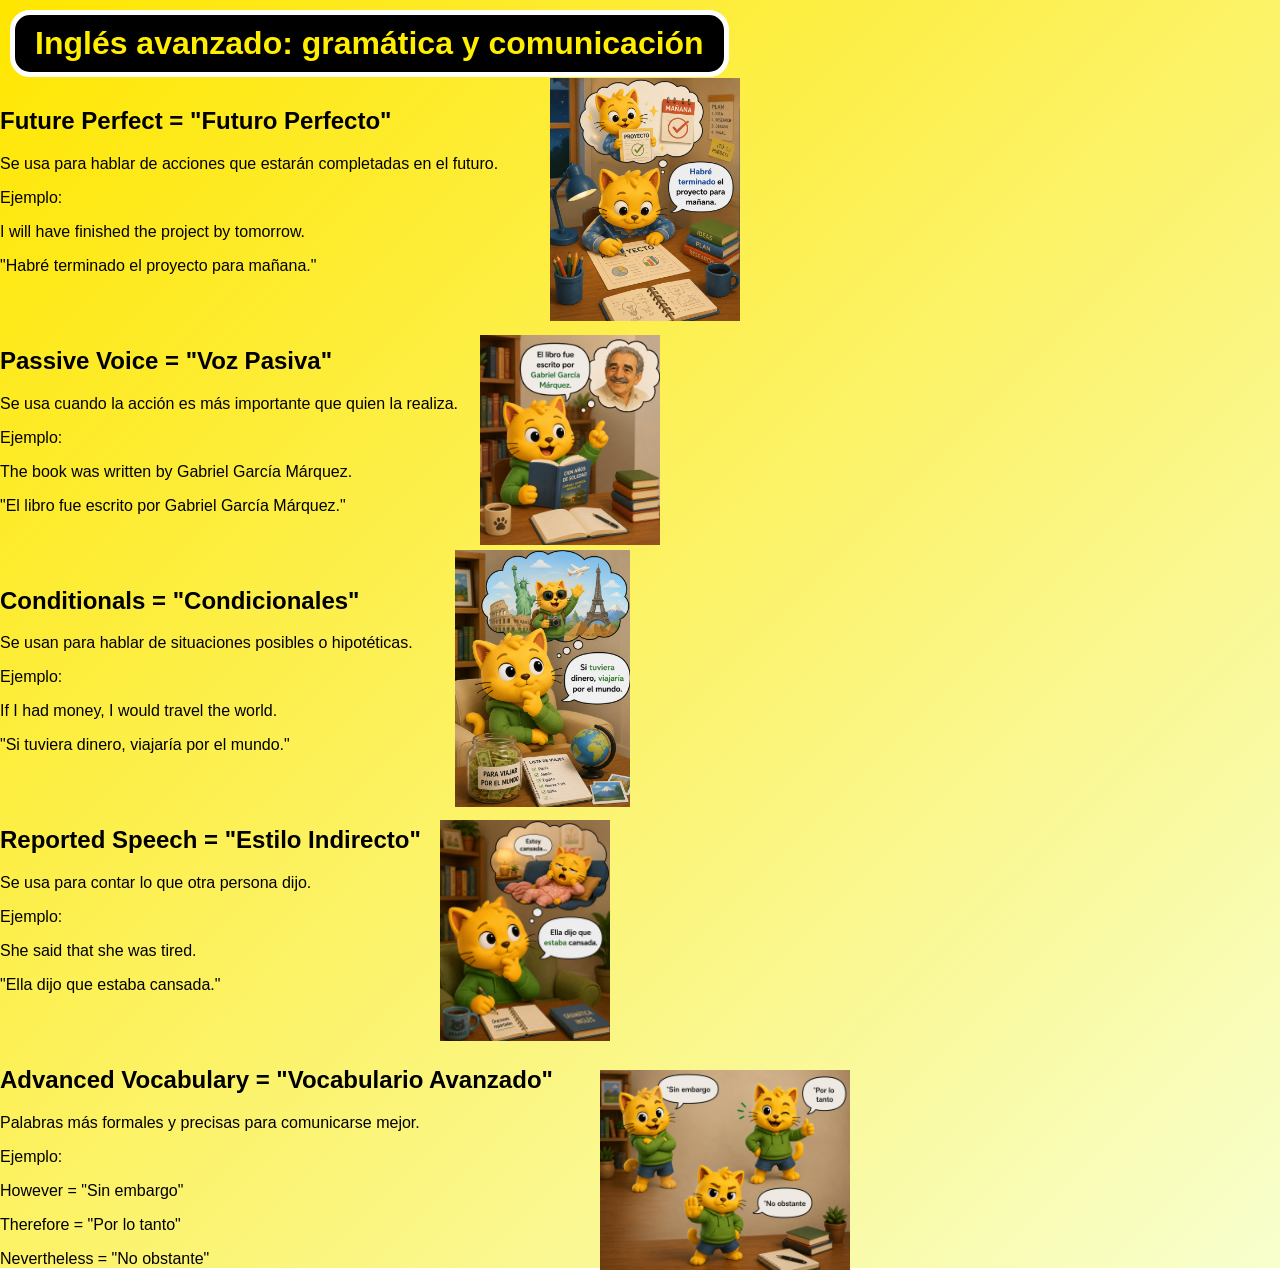
<file: avanzado.html>
<!DOCTYPE html>
<html Lang="en">
<!---Lang="en" significa que la página está en inglés--->
    <head>
        <meta charset="UTF-8">
        <!---UTF-8 permite mostrar carácteres especiales--->
        <meta name="viewport" content="width=device-width, initial-scale=1.0">
        <!---Adapta automáticamente el "viewport" punto de vista dependiendo el dispositivo--->
        <title>Temas de ingles a nivel Intermedio</title>
        <!---Nombre que aparece en la pestaña del navegador--->
        <link rel="stylesheet" href="style.css">              
        <!---Enlaza el archivo de estilo CSS nombrado "style" tipo css--->               
    </head>
<body> 
   
    <header class="hero">

    <h1>Inglés avanzado: gramática y comunicación</h1>
        <!---"h1" significa encabezado de nivel 1, osea "título principal" o grande--->
    <h2>Future Perfect = "Futuro Perfecto"</h2>
        <!---h2 significa de nivel 2, y así hasta nivel 6, van disminuyendo en tamaño--->
    <p>Se usa para hablar de acciones que estarán completadas en el futuro.</p>
    <p>Ejemplo:</p>
        <p>I will have finished the project by tomorrow.</p>
        <p>"Habré terminado el proyecto para mañana."</p>
        <img class="HabreTerminadoElProyectoParaMañana" src="img/HabreTerminadoElProyectoParaMañana.png" alt="HabreTerminadoElProyectoParaMañana">
    <br>
</br>
    <h2>Passive Voice = "Voz Pasiva"</h2>
        <!---h2 significa de nivel 2, y así hasta nivel 6, van disminuyendo en tamaño--->
    <p>Se usa cuando la acción es más importante que quien la realiza.</p>
    <p>Ejemplo:</p>
        <p>The book was written by Gabriel García Márquez.</p>
        <p>"El libro fue escrito por Gabriel García Márquez."</p>
      <img class="ElLibroFueEscritoPorGabrielGarciaMarquez" src="img/ElLibroFueEscritoPorGabrielGarciaMarquez.png" alt="ElLibroFueEscritoPorGabrielGarciaMarquez">

<br>
<br>
 <h2>Conditionals = "Condicionales"</h2>
        <!---h2 significa de nivel 2, y así hasta nivel 6, van disminuyendo en tamaño--->
    <p>Se usan para hablar de situaciones posibles o hipotéticas.</p>
    <p>Ejemplo:</p>
        <p>If I had money, I would travel the world.</p>
        <p>"Si tuviera dinero, viajaría por el mundo."</p>
      <img class="SiTuvieraDineroViajariaPorElMundo" src="img/SiTuvieraDineroViajariaPorElMundo.png" alt="SiTuvieraDineroViajariaPorElMundo">
        <br>
<br>
 <h2>Reported Speech = "Estilo Indirecto"</h2>
        <!---h2 significa de nivel 2, y así hasta nivel 6, van disminuyendo en tamaño--->
    <p>Se usa para contar lo que otra persona dijo.</p>
    <p>Ejemplo:</p>
        <p>She said that she was tired.</p>
        <p>"Ella dijo que estaba cansada."</p>
      <img class="EllaDijoQueEstabaCansada" src="img/EllaDijoQueEstabaCansada.png" alt="EllaDijoQueEstabaCansada">
         <br>
<br>
 <h2>Advanced Vocabulary = "Vocabulario Avanzado"</h2>
        <!---h2 significa de nivel 2, y así hasta nivel 6, van disminuyendo en tamaño--->
    <p>Palabras más formales y precisas para comunicarse mejor.</p>
    <p>Ejemplo:</p>
        <p>However = "Sin embargo"</p>
        <p>Therefore = "Por lo tanto"</p>
        <p>Nevertheless = "No obstante"</p>
      <img class="SinEmbargo" src="img/SinEmbargo.png" alt="SinEmbargo">

    </header>
</body>
</file>
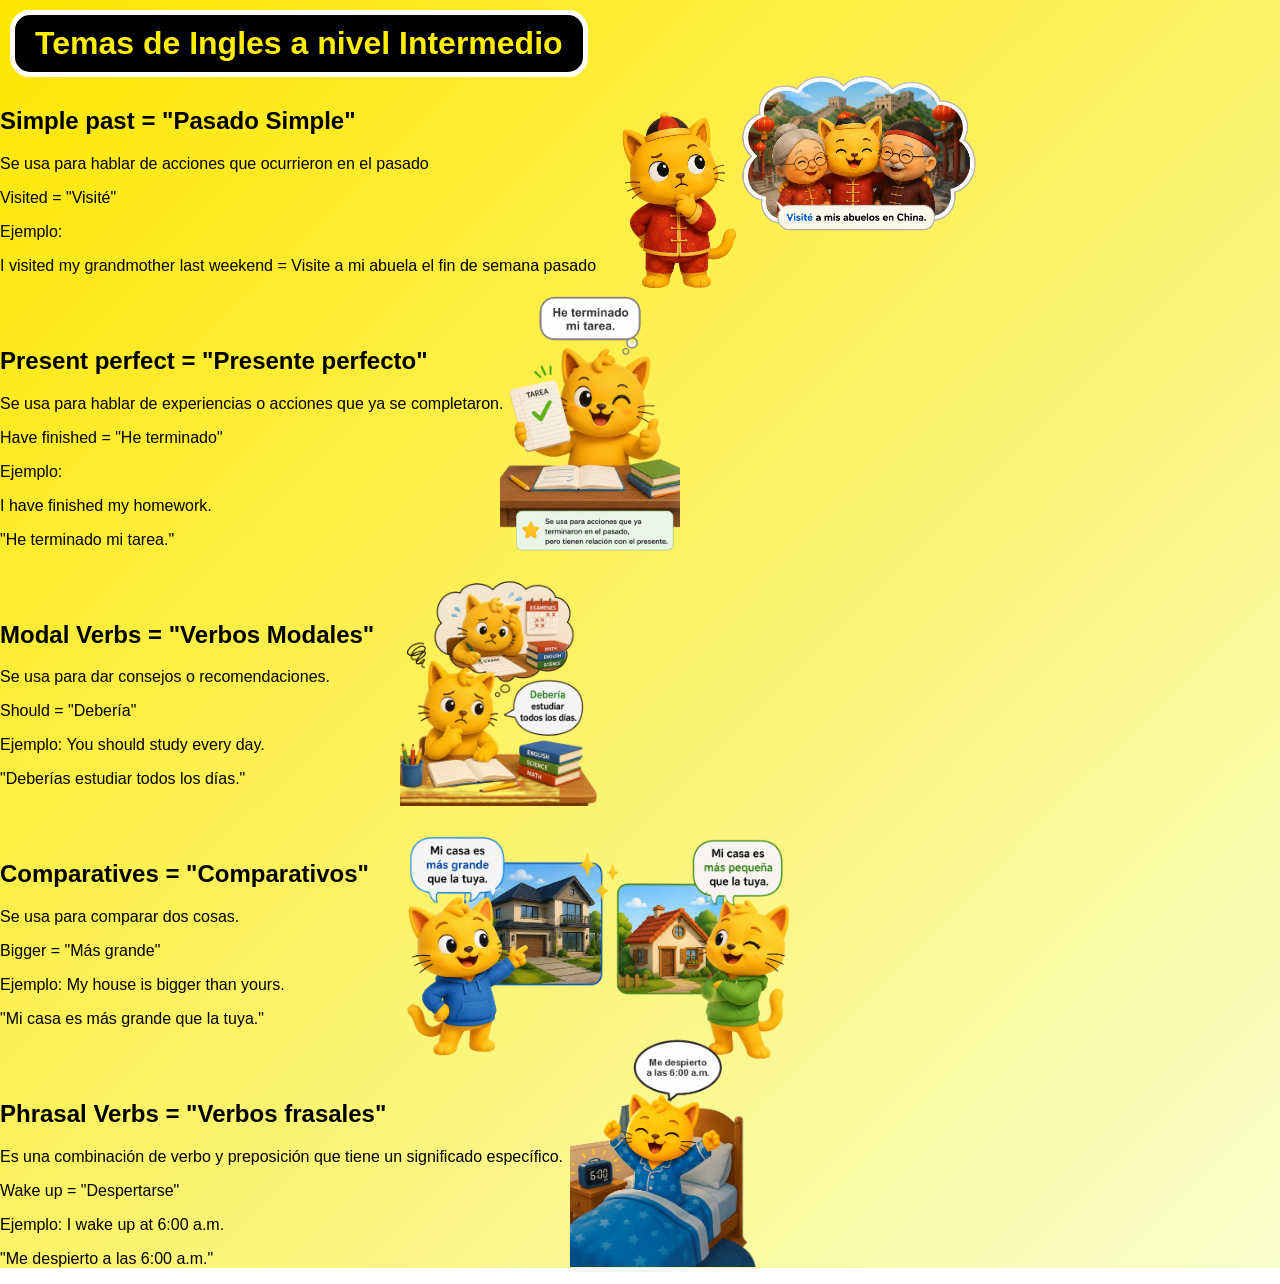
<file: Intermedio.html>
<!DOCTYPE html>
<html Lang="en">
<!---Lang="en" significa que la página está en inglés--->
    <head>
        <meta charset="UTF-8">
        <!---UTF-8 permite mostrar carácteres especiales--->
        <meta name="viewport" content="width=device-width, initial-scale=1.0">
        <!---Adapta automáticamente el "viewport" punto de vista dependiendo el dispositivo--->
        <title>Temas de ingles a nivel Intermedio</title>
        <!---Nombre que aparece en la pestaña del navegador--->
        <link rel="stylesheet" href="style.css">              
        <!---Enlaza el archivo de estilo CSS nombrado "style" tipo css--->               
    </head>
<body> 
   
    <header class="hero">
    <h1>Temas de Ingles a nivel Intermedio</h1>
        <!---"h1" significa encabezado de nivel 1, osea "título principal" o grande--->
    <h2>Simple past = "Pasado Simple"</h2>
        <!---h2 significa de nivel 2, y así hasta nivel 6, van disminuyendo en tamaño--->
    <p>Se usa para hablar de acciones que ocurrieron en el pasado</p>
    <p>Visited = "Visité"</p>
    <p>Ejemplo:</p>
        <p>I visited my grandmother last weekend = Visite a mi abuela el fin de semana pasado</p>
         <img class="PasadoSimple" src="img/PasadoSimple.png" alt="PasadoSimple">
    <br>
</br>
    <h2>Present perfect = "Presente perfecto"</h2>
        <!---h2 significa de nivel 2, y así hasta nivel 6, van disminuyendo en tamaño--->
<p>Se usa para hablar de experiencias o acciones que ya se completaron.</p>
  <p>Have finished = "He terminado"</p>
<p>Ejemplo:</p>
       <p>I have finished my homework. </p>
<p>"He terminado mi tarea."</p>
 <img class="HeTerminadoMiTarea" src="img/HeTerminadoMiTarea.png" alt="HeTerminadoMiTarea">
    <br>
</br>
 <h2>Modal Verbs = "Verbos Modales"</h2>
        <!---h2 significa de nivel 2, y así hasta nivel 6, van disminuyendo en tamaño--->
<p>Se usa para dar consejos o recomendaciones.</p>
  <p>Should = "Debería"</p>
<p>Ejemplo:
       You should study every day. </p>
<p>"Deberías estudiar todos los días."</p>
<img class="DeberíaEstudiarTodosLosDias" src="img/DeberíaEstudiarTodosLosDias.png" alt="DeberíaEstudiarTodosLosDias">
    <br>
    <br>
<h2>Comparatives = "Comparativos"</h2>
        <!---h2 significa de nivel 2, y así hasta nivel 6, van disminuyendo en tamaño--->
<p>Se usa para comparar dos cosas.</p>
  <p>Bigger = "Más grande"</p>
<p>Ejemplo:
      My house is bigger than yours. </p>
<p>"Mi casa es más grande que la tuya."</p>
<img class="MiCasaEsMasGrandeQueLaTuya" src="img/MiCasaEsMasGrandeQueLaTuya.png" alt="MiCasaEsMasGrandeQueLaTuya">
    <br>
    <br>
<h2>Phrasal Verbs = "Verbos frasales"</h2>
        <!---h2 significa de nivel 2, y así hasta nivel 6, van disminuyendo en tamaño--->
<p>Es una combinación de verbo y preposición que tiene un significado específico.</p>
  <p>Wake up = "Despertarse"</p>
<p>Ejemplo:
     I wake up at 6:00 a.m.</p>
<p>"Me despierto a las 6:00 a.m."</p>
    <img class="MeDespiertoALas6" src="img/MeDespiertoALas6.png" alt="MeDespiertoALas6">

</header>
</file>
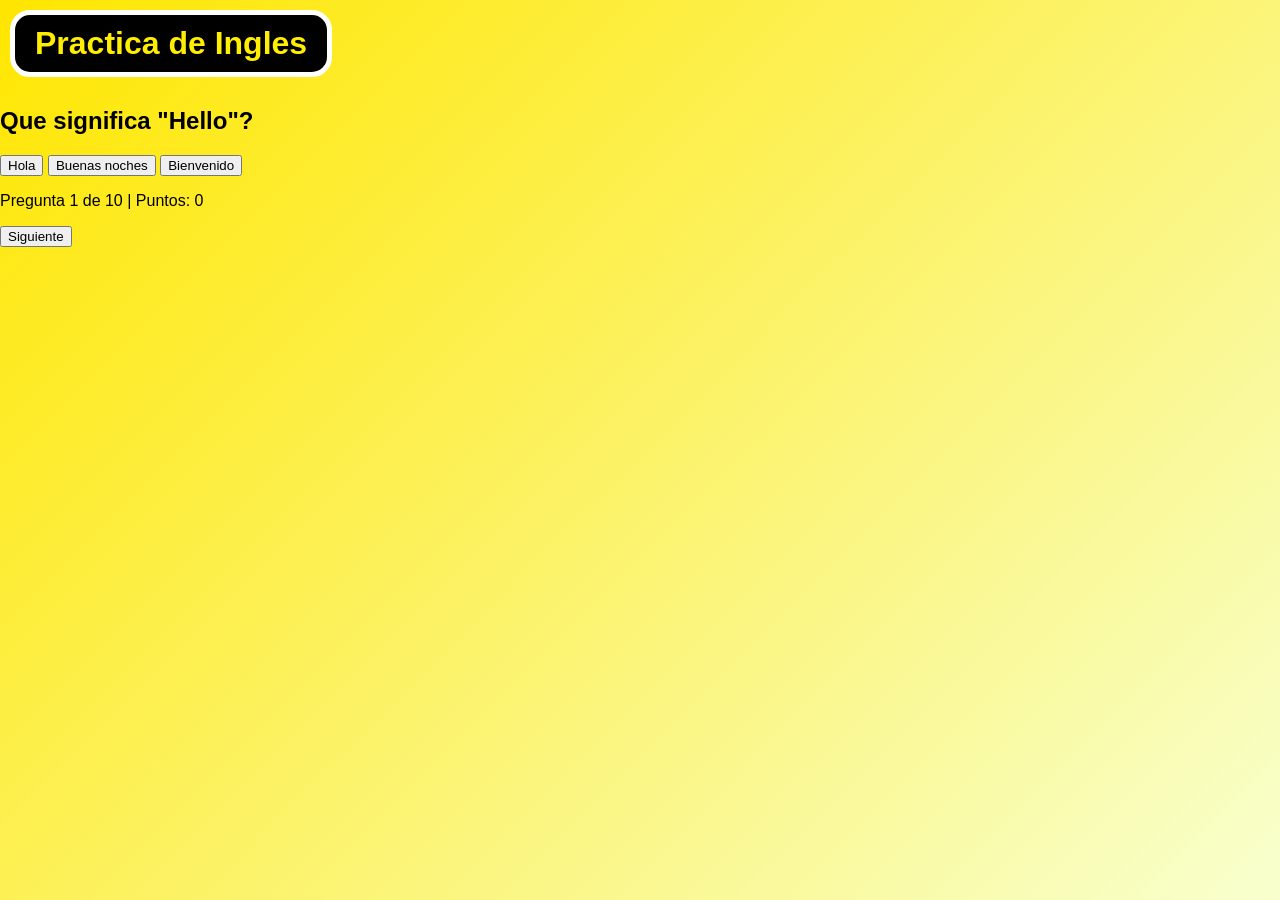
<file: Practica.html>
﻿<!DOCTYPE html>
<html Lang="en">
<!-- Lang indica el idioma principal de la pagina. -->
<head>
    <meta charset="UTF-8">
    <!-- UTF-8 permite usar letras especiales como tildes y ñ. -->

    <meta name="viewport" content="width=device-width, initial-scale=1.0">
    <!-- viewport ayuda a que la pagina se adapte mejor a celular o computadora. -->

    <title>Practica de Ingles</title>
    <link rel="stylesheet" href="style.css">
</head>
<body>

    <header class="hero">
     <h1>Practica de Ingles</h1>
     <h2 id="pregunta">Pregunta</h2>
     
     <section class="caja-practica">
            <button class="opcion" id="opcion1"></button>
            <button class="opcion" id="opcion2"></button>
            <button class="opcion" id="opcion3"></button>
            <p id="mensaje"></p>
            <p id="contador"></p>
               <button id="siguiente">Siguiente</button>
        </section>
        <br>
    </header>
    <script src="script.js"></script>
</body>
</html>
</file>
<file: style.css>
body {
  margin: 0px;                                                                            /* espacio exterior de la pagina */
  font-family: Arial, sans-serif;                                                         /* tipo de letra */
/*  background-color: rgb(0, 0, 0);                                                       color de fondo general */
  color: rgb(0, 0, 0);                                                                  /* color base del texto */
}

.hero {
  min-height: 100vh;                                                                      /* altura de la portada */
/* background: blue;                                                                        *fondo normal*/
  background: linear-gradient(135deg, rgb(255, 230, 0), rgb(248, 255, 206));         /* fondo degradado */
  color: rgb(0, 0, 0); 
                                 
}

/*
.vocabulario p {
  margin-bottom: 250px;                                                                    espacio debajo de cada palabra 
}
*/

/*
.hero {
  padding-left: 40px;                                                                     espacio interno de izquierda hacia derecha
  padding-top: 20px;                                                                      espacio interno arriba haiaabajo                                  
}
*/

/* IMAGENES TODO */

/*Imagen INDEX */

.miango {
  width: 565px;                                                                           /* ancho de la imagen */
  height: auto;                                                                           /* mantiene la proporcion */
  padding-left: 40px;                                                                     /*espacio interno de izquierda hacia derecha*/
  padding-top: 20px;   
  display: block;
}

/*Imagenes PRINCIPIANTE */

.hola {
  position: absolute;                                                                     /* la imagen flota y ya no empuja el texto */
  width: 120px;                                                                           /* ancho de la imagen */
  height: auto;                                                                           /* mantiene la proporcion */
  left: 275px;                                                                            /* */
  top: 78px;                                                                             /*espacio interno de izquierda hacia derecha*/                                                                     /*espacio interno arriba*/ 
}

.BuenosDías {
  position: absolute;                                                                     /* la imagen flota y ya no empuja el texto */    
  width: 120px;                                                                           /* ancho de la imagen */
  height: auto;                                                                           /* mantiene la proporcion */
  left: 225px;                                                                           /* */
  top: 185px;                                                                              /*espacio interno arriba haiaabajo*/
}

.BuenasTardes {
  position: absolute;                                                                     /* la imagen flota y ya no empuja el texto */    
  width: 120px;                                                                           /* ancho de la imagen */
  height: auto;                                                                           /* mantiene la proporcion */
  left: 425px;                                                                           /* */
  top: 260px;                                                                              /*espacio interno arriba haiaabajo*/
}

.BuenasNoches {
  position: absolute;                                                                     /* la imagen flota y ya no empuja el texto */    
  width: 120px;                                                                           /* ancho de la imagen */
  height: auto;                                                                           /* mantiene la proporcion */
  left: 440px;                                                                           /* */
  top: 370px;                                                                              /*espacio interno arriba haiaabajo*/
}

.Bienvenido {
  position: absolute;                                                                     /* la imagen flota y ya no empuja el texto */    
  width: 120px;                                                                           /* ancho de la imagen */
  height: auto;                                                                           /* mantiene la proporcion */
  left: 775px;                                                                           /* */
  top: 450px;                                                                              /*espacio interno arriba haiaabajo*/
}

/* Imagenes INTERMEDIO */

.PasadoSimple {
  position: absolute;                                                                     /* la imagen flota y ya no empuja el texto */    
  width: 380px;                                                                           /* ancho de la imagen */
  height: auto;                                                                           /* mantiene la proporcion */
  left: 600px;                                                                           /* */
  top: 70px;                                                                              /*espacio interno arriba haiaabajo*/
}

.HeTerminadoMiTarea {
  position: absolute;                                                                     /* la imagen flota y ya no empuja el texto */    
  width: 180px;                                                                           /* ancho de la imagen */
  height: auto;                                                                           /* mantiene la proporcion */
  left: 500px;                                                                           /* */
  top: 280px;                                                                              /*espacio interno arriba haiaabajo*/
}

.DeberíaEstudiarTodosLosDias {
  position: absolute;                                                                     /* la imagen flota y ya no empuja el texto */    
  width: 200px;                                                                           /* ancho de la imagen */
  height: auto;                                                                           /* mantiene la proporcion */
  left: 400px;                                                                           /* */
  top: 575px;                                                                              /*espacio interno arriba haiaabajo*/
}

.MiCasaEsMasGrandeQueLaTuya {
  position: absolute;                                                                     /* la imagen flota y ya no empuja el texto */    
  width: 400px;                                                                           /* ancho de la imagen */
  height: auto;                                                                           /* mantiene la proporcion */
  left: 400px;                                                                           /* */
  top: 825px;                                                                              /*espacio interno arriba haiaabajo*/
}

.MeDespiertoALas6 {
  position: absolute;                                                                     /* la imagen flota y ya no empuja el texto */    
  width: 200px;                                                                           /* ancho de la imagen */
  height: auto;                                                                           /* mantiene la proporcion */
  left: 570px;                                                                           /* */
  top: 1035px;                                                                              /*espacio interno arriba haiaabajo*/
}

/* Imagenes AVANZADO */

.HabreTerminadoElProyectoParaMañana {
  position: absolute;                                                                     /* la imagen flota y ya no empuja el texto */    
  width: 190px;                                                                           /* ancho de la imagen */
  height: auto;                                                                           /* mantiene la proporcion */
  left: 550px;                                                                           /* */
  top: 78px;                                                                              /*espacio interno arriba haiaabajo*/
}

.ElLibroFueEscritoPorGabrielGarciaMarquez {
  position: absolute;                                                                     /* la imagen flota y ya no empuja el texto */    
  width: 180px;                                                                           /* ancho de la imagen */
  height: auto;                                                                           /* mantiene la proporcion */
  left: 480px;                                                                           /* */
  top: 335px;                                                                              /*espacio interno arriba haiaabajo*/
}

.SiTuvieraDineroViajariaPorElMundo {
  position: absolute;                                                                     /* la imagen flota y ya no empuja el texto */    
  width: 175px;                                                                           /* ancho de la imagen */
  height: auto;                                                                           /* mantiene la proporcion */
  left: 455px;                                                                           /* */
  top: 550px;                                                                              /*espacio interno arriba haiaabajo*/
}

.EllaDijoQueEstabaCansada {
  position: absolute;                                                                     /* la imagen flota y ya no empuja el texto */    
  width: 170px;                                                                           /* ancho de la imagen */
  height: auto;                                                                           /* mantiene la proporcion */
  left: 440px;                                                                           /* */
  top: 820px;                                                                              /*espacio interno arriba haiaabajo*/
}

.SinEmbargo {
  position: absolute;                                                                     /* la imagen flota y ya no empuja el texto */    
  width: 250px;                                                                           /* ancho de la imagen */
  height: auto;                                                                           /* mantiene la proporcion */
  left: 600px;                                                                           /* */ 
  top: 1070px;                                                                              /*espacio interno arriba haiaabajo*/
}

h1 {
  margin:10px;
  color: rgb(255, 238, 0)
}

h1 {
  border: 5px solid rgb(255, 255, 255);                                                 /* borde del cuadro */
  border-radius: 20px;                                                                    /* redondea las esquinas */
  background-color: rgb(0, 0, 0);                                                       /* relleno del cuadro */
  padding: 10px 20px;                                                                     /* espacio entre texto y borde */
  display: inline-block;                                                                  /* hace que el cuadro mida solo lo que ocupa el texto */
}

a {
  color: rgb(0, 0, 0);              /* color del link */
  text-decoration: none;     /* quita el subrayado */
}

/* 
.hero {
  padding-top: 80px;       espacio interno arriba 
  padding-right: 40px;     espacio interno a la derecha 
  padding-bottom: 80px;    espacio interno abajo 
  padding-left: 40px;      espacio interno a la izquierda
}
*/


/* 
.menu {
  margin: 0;                 /* quita espacio exterior del titulo 
  font-size: 28px;                  tamano del titulo del menu 
  color: white;                      color del titulo del menu 
}
*/

/*
.hero-content {
  max-width: 720px;                  ancho maximo del contenido 
  padding: 100px 48px;               espacio interno 
}
*/

/*
.tag {
  font-weight: bold;                texto grueso 
  text-transform: uppercase;        convierte texto a MAYUSCULAS/
  letter-spacing: 2px;              espacio entre letras 
  color: yellow;                    color del texto pequeno/
  font-size: 14px;                  tamano del texto pequeno 
}
*/

/*
 .button {
  display: inline-block;           permite darle tamano como boton 
  margin-top: 20px;                espacio arriba 
  padding: 14px 22px;              espacio interno 
  background-color: green;         color de fondo del boton 
  color: white;                    color del texto del boton 
  border-radius: 8px;              redondeo de esquinas 
  text-decoration: none;           quita linea debajo del enlace 
  font-weight: bold;               texto grueso
}
*/
</file>
